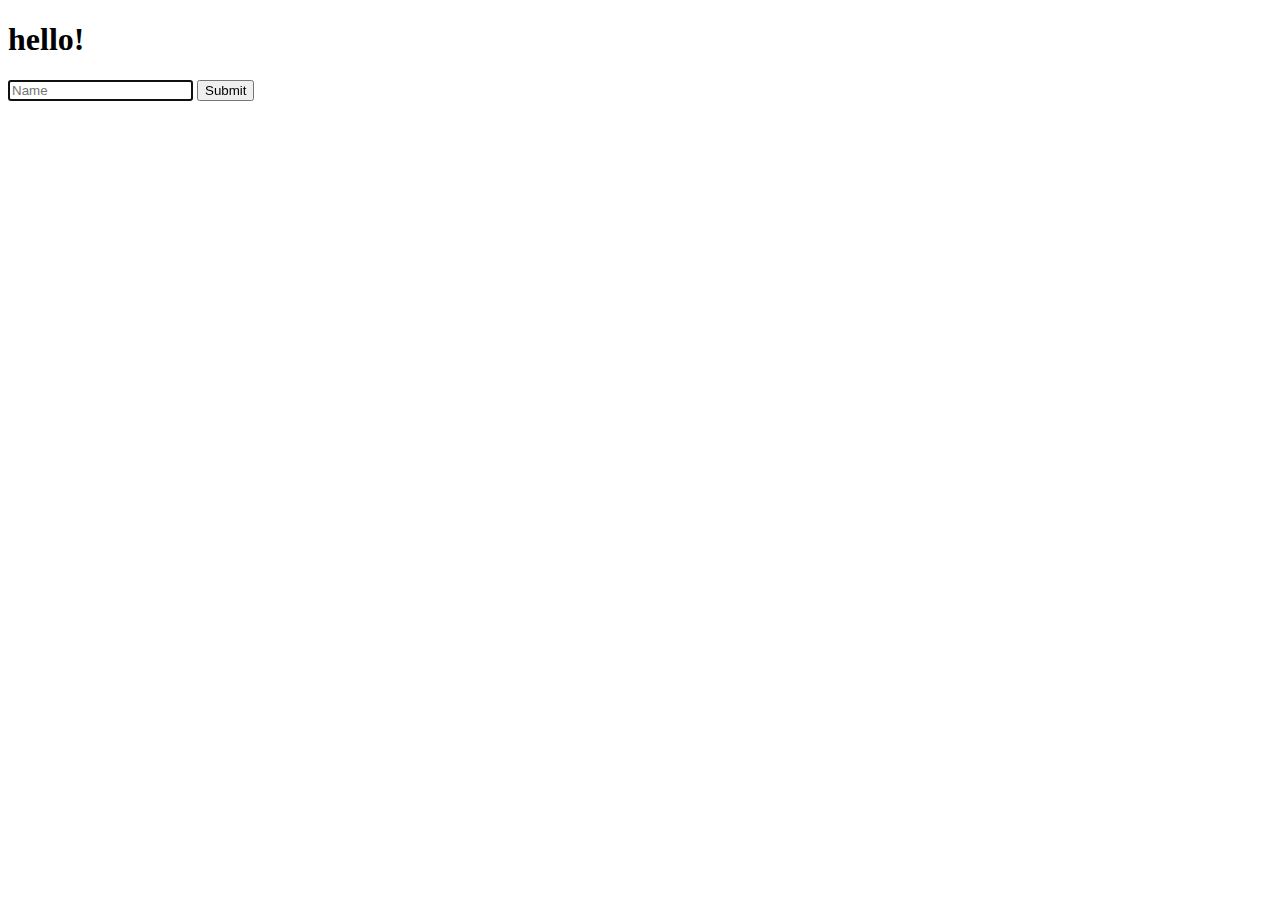
<file: index.html>
<!DOCTYPE html>
<html lang="en">
<head>
    <meta charset="UTF-8">
    <meta http-equiv="X-UA-Compatible" content="IE=edge">
    <meta name="viewport" content="width=device-width, initial-scale=1.0">
    <title>fist app</title>
    <script src="index.js">
        
    </script>
</head>
<body>

    <h1>hello!</h1>
    <!--<button onclick="hello()">click here</button>-->

    <form>
        <input autofocus id="name" placeholder="Name" type="text">
        <input type="submit">
        
    </form>
    
</body>
</html>
</file>
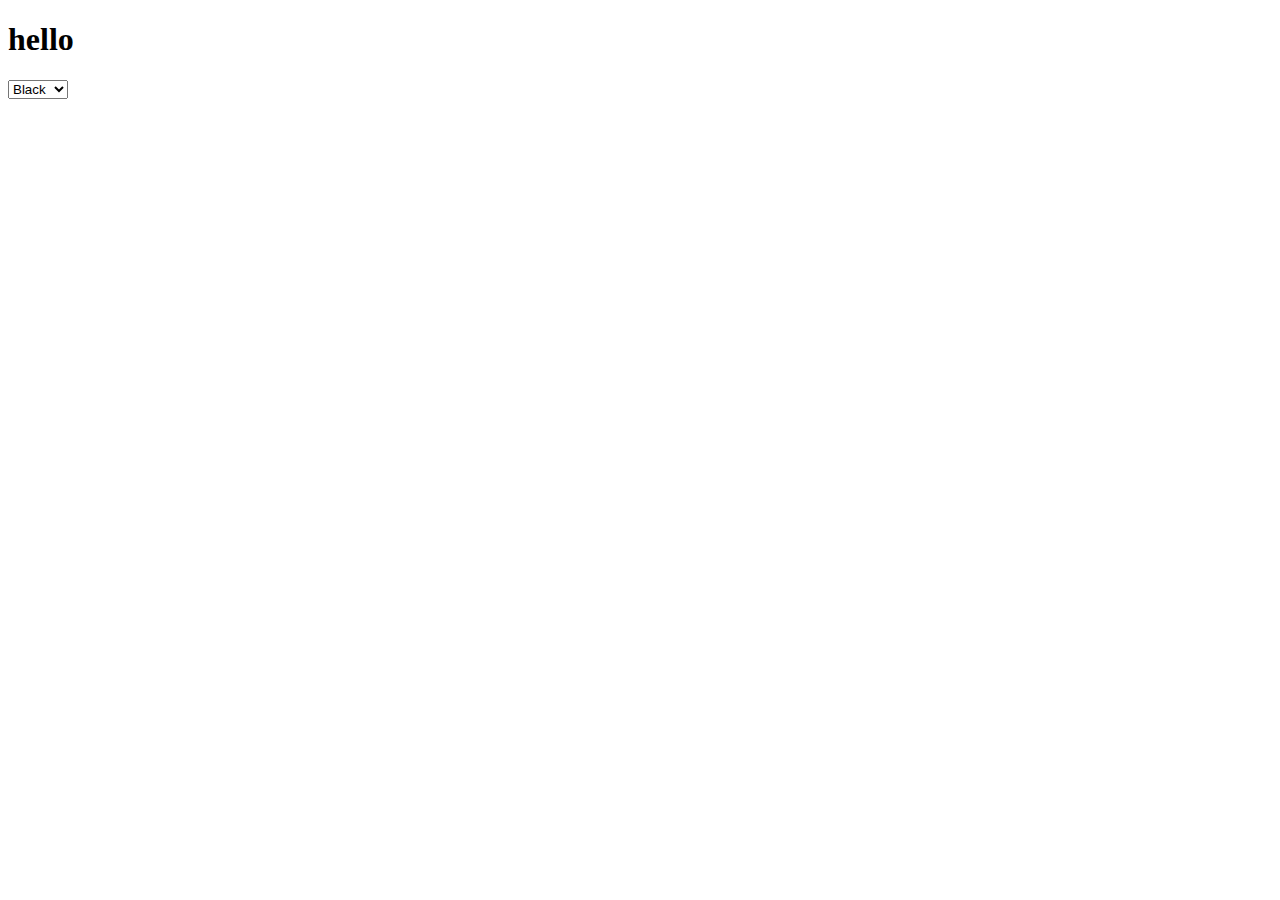
<file: colors.html>
<!DOCTYPE html>
<html lang="en">
<head>
    <meta charset="UTF-8">
    <meta http-equiv="X-UA-Compatible" content="IE=edge">
    <meta name="viewport" content="width=device-width, initial-scale=1.0">
    <title>colors</title>
    <script src="color.js"></script>
</head>
<body>
    <h1 id="hello">hello</h1>
    <select>

        <option value="black">Black</option>
        <option value="red">Red</option>
        <option value="blue">Blue</option>
        <option value="green">Green</option>

    </select>
</body>
</html>
</file>
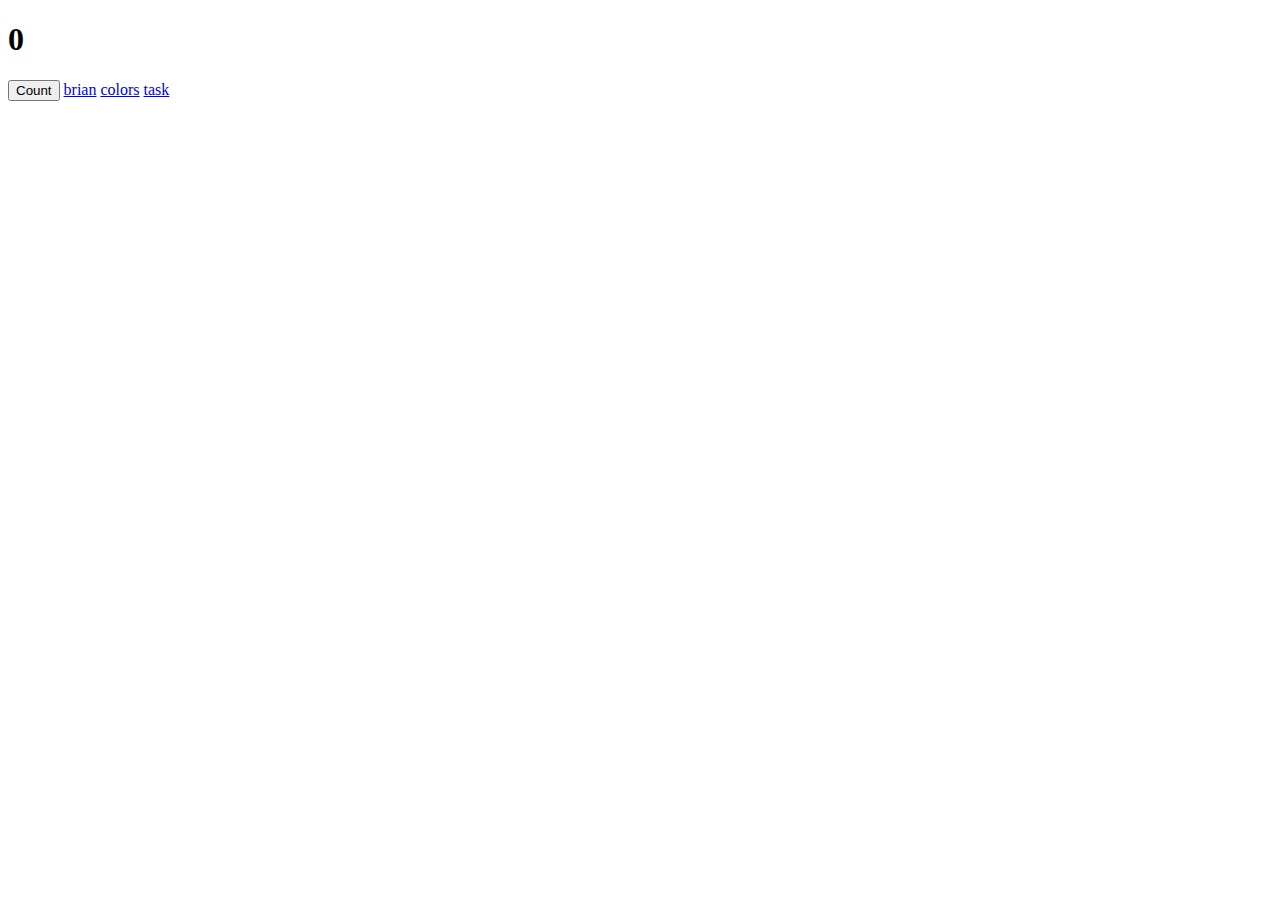
<file: counter.html>
<!DOCTYPE html>
<html lang="en">
<head>
    <meta charset="UTF-8">
    <meta http-equiv="X-UA-Compatible" content="IE=edge">
    <meta name="viewport" content="width=device-width, initial-scale=1.0">
    <title>counter</title>
    <script src="counter.js"></script>
    
</head>
<body>
    <h1>0</h1>
    <button>Count</button>
    <a href="index.html">brian</a>
    <a href="colors.html">colors</a>
    <a href="task.html">task</a>
    
</body>
</html>
</file>
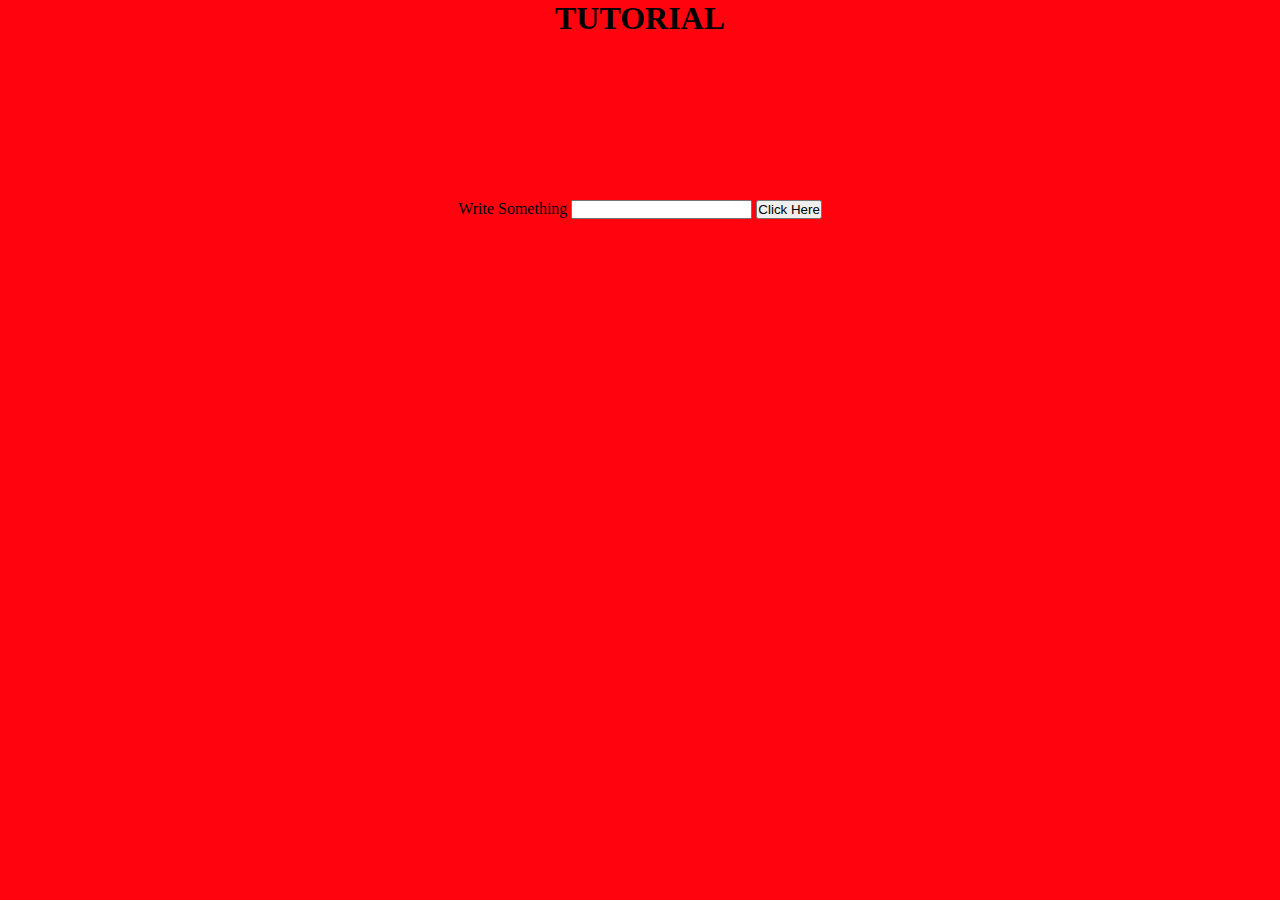
<file: dom.html>
<!DOCTYPE html>
<html lang="en">
<head>
    <meta charset="UTF-8">
    <meta http-equiv="X-UA-Compatible" content="IE=edge">
    <meta name="viewport" content="width=device-width, initial-scale=1.0">
    <title>Document</title>
    <link rel="stylesheet" href="dom.css">
</head>
<body>
    <h1 id="title">TUTORIAL</h1>

    <P>
        Write Something
        <input id="name" type="text">
        <button onclick="popUp();">Click Here</button>
    </P>

    <div id="content"></div>
    <script src="dom.js"></script>
</body>
</html>
</file>
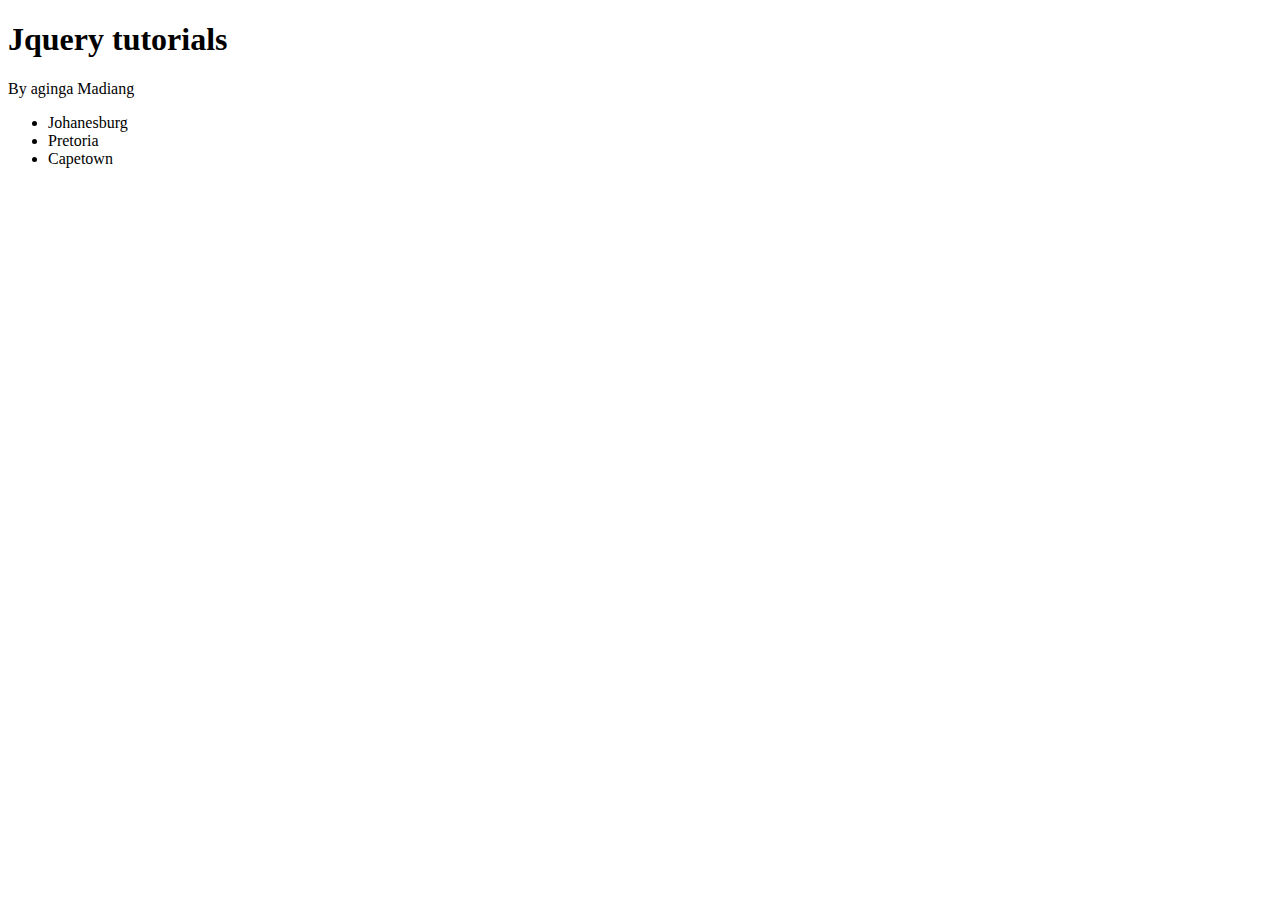
<file: pract.html>
<!DOCTYPE html>
<html lang="en">
<head>
    <meta charset="UTF-8">
    <meta http-equiv="X-UA-Compatible" content="IE=edge">
    <meta name="viewport" content="width=device-width, initial-scale=1.0">
    <title>Practice js</title>
    <script src="hello.js"></script>

</head>
<body>
    <h1>Jquery tutorials</h1>

    <p>By aginga Madiang</p>

    <ul>
        <li>Johanesburg</li>
        <li>Pretoria</li>
        <li>Capetown</li>
    </ul>

    
</body>
</html>
</file>
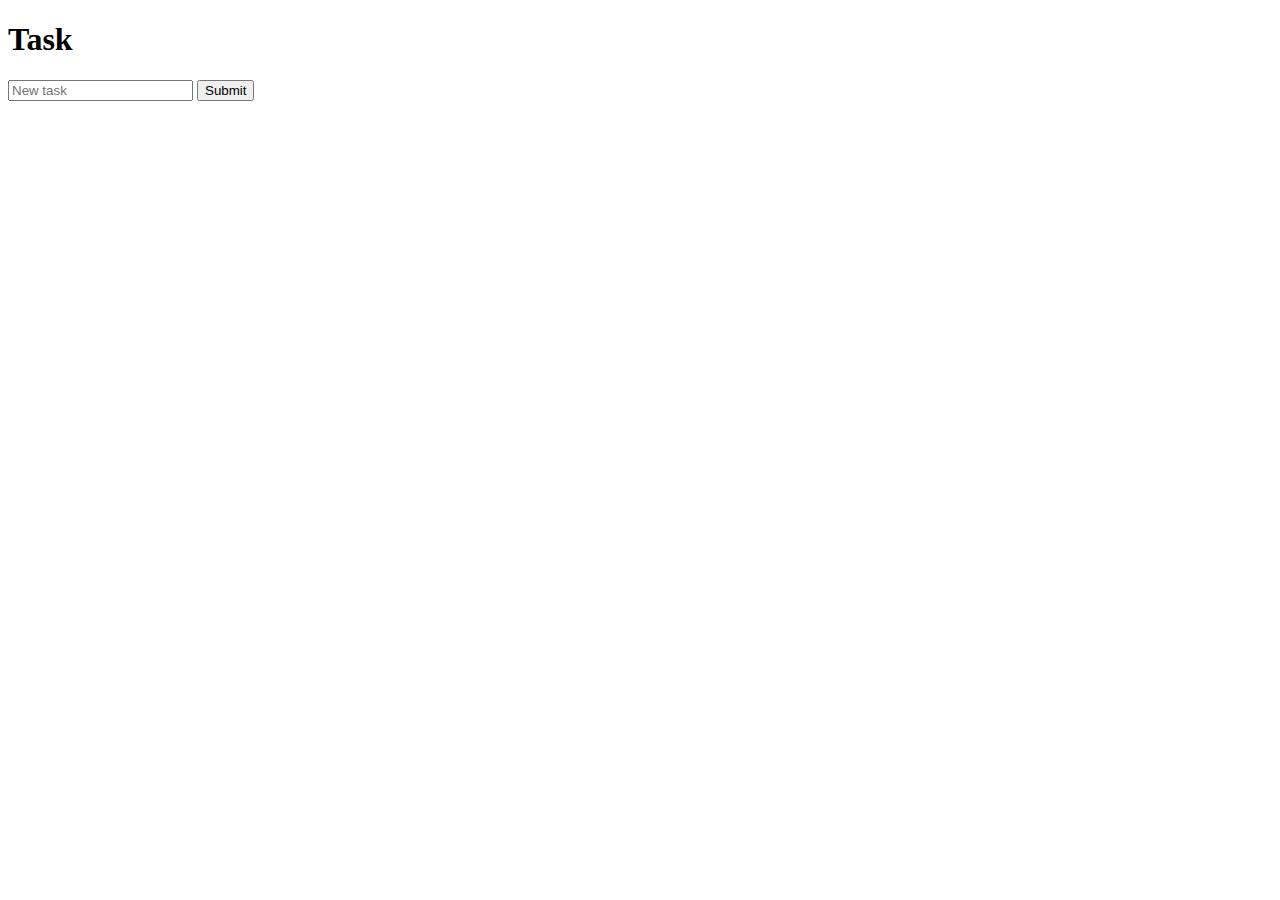
<file: task.html>
<!DOCTYPE html>
<html lang="en">
<head>
    <meta charset="UTF-8">
    <meta http-equiv="X-UA-Compatible" content="IE=edge">
    <meta name="viewport" content="width=device-width, initial-scale=1.0">
    <title>task</title>
    <script src="task.js"></script>
</head>
<body>
    <h1>Task</h1>
    <ul id="tasks">


    </ul>
    <form>
        <input id="task" placeholder="New task" type="text">
        <input id="submit" type="submit">

    </form>
    
</body>
</html>
</file>
<file: dom.css>
*{
    padding: 0;
    margin: 0;
    box-sizing: border-box;
}

body{
    background: #ff040f;
    display: grid;
    grid-template-rows: repeat(auto-fit, minmax(200px, 1fr));
    justify-content: center;
    left: 40%;
    top: 50%;
}

h1{
text-align: center;
}
</file>
